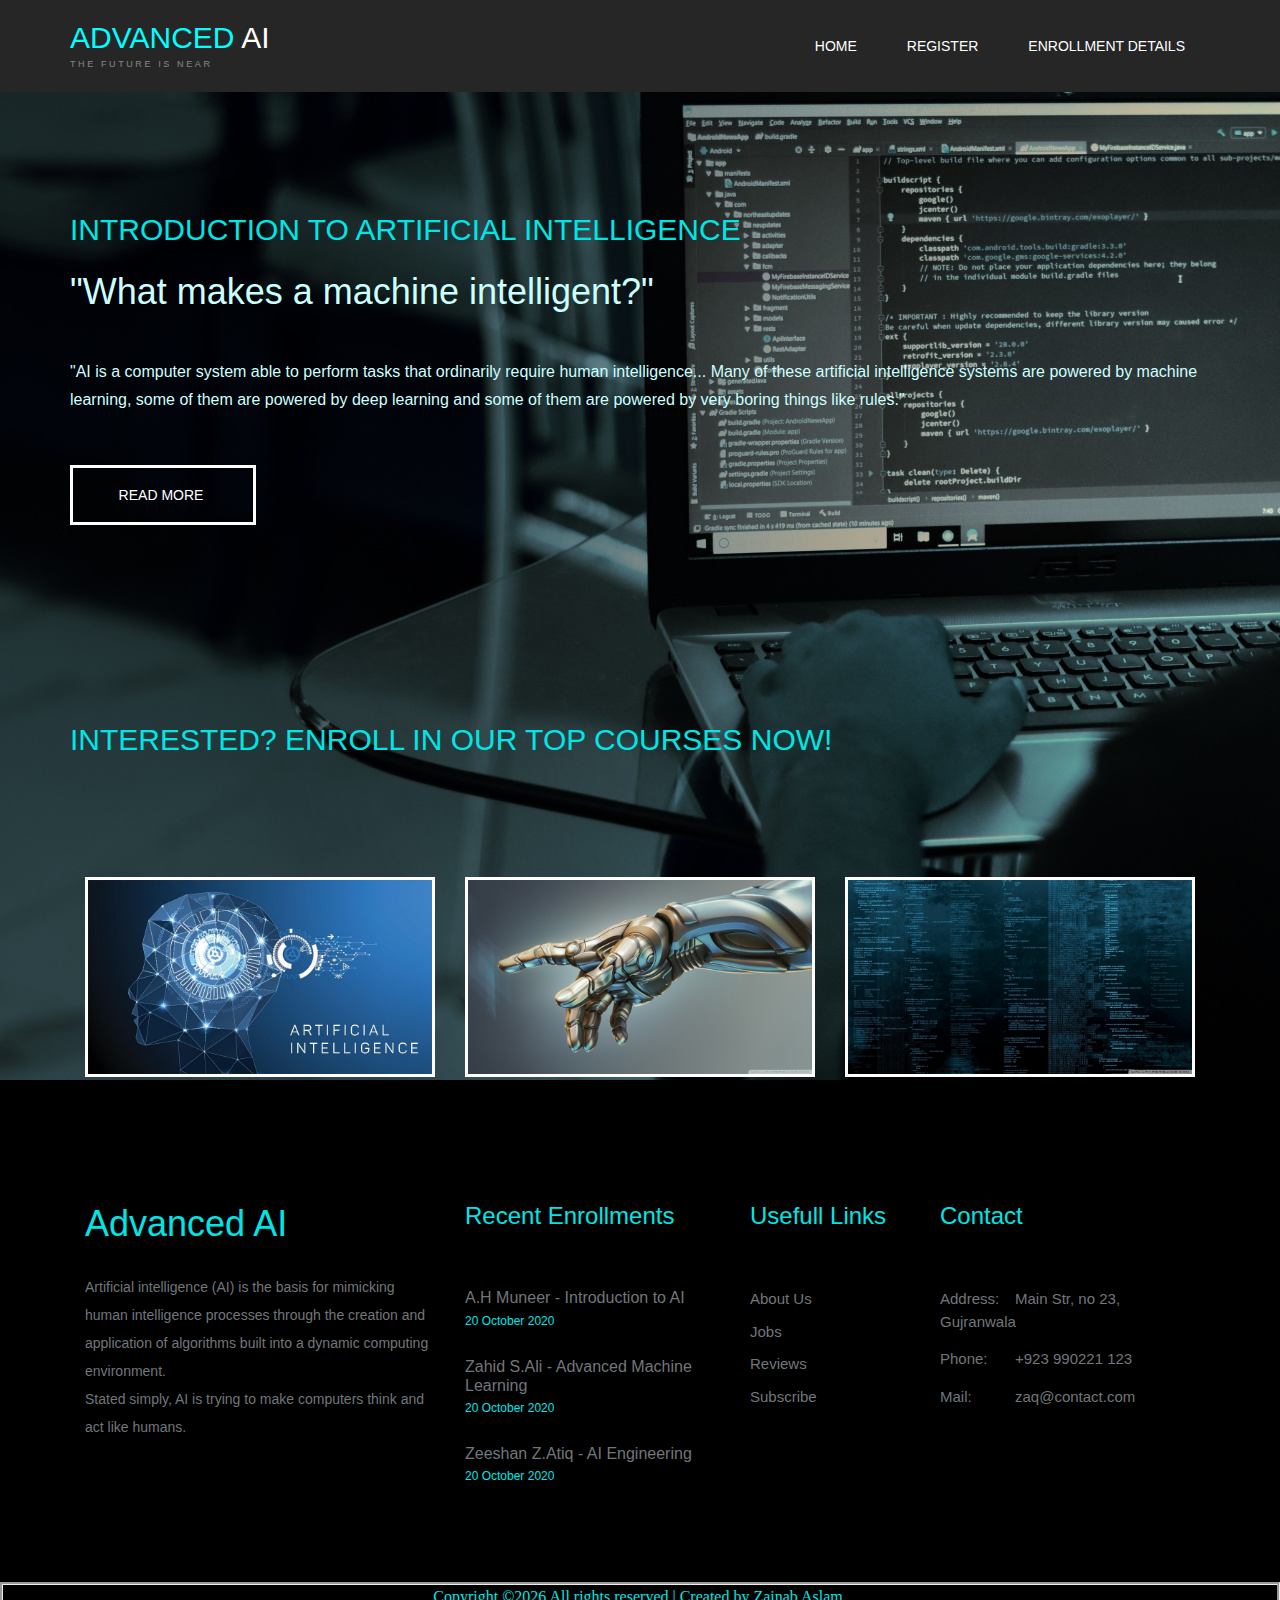
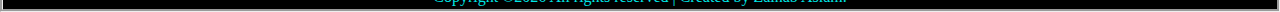
<file: frontend development/index.html>
<!DOCTYPE html>
<html>
<head>

	<link rel="stylesheet" href="https://stackpath.bootstrapcdn.com/bootstrap/4.5.2/css/bootstrap.min.css" integrity="sha384-JcKb8q3iqJ61gNV9KGb8thSsNjpSL0n8PARn9HuZOnIxN0hoP+VmmDGMN5t9UJ0Z" crossorigin="anonymous">
	
	<link rel="stylesheet" href="style.css"/>

	<title>Advance AI</title>


</head>
<body class="bg-image">

	<!-- Header section -->
	<header class="header-section">
		<nav class="navbar navbar-expand-md navbar-dark bg-dark site-navbar">
			<a class="navbar-brand site-logo" href="index.html#">
				<h2><span>Advanced </span>AI</h2>
				<p>The Future is Near</p>
			</a>
			<button class="navbar-toggler d-lg-none" type="button" data-toggle="collapse" data-target="#collapsibleNavId" aria-controls="collapsibleNavId"
				aria-expanded="false" aria-label="Toggle navigation">
				<span class="navbar-toggler-icon"></span>
			</button>
			<div class="collapse navbar-collapse" id="collapsibleNavId">
				<!-- Main menu -->
				<ul class="navbar-nav ml-auto ">
					<li class="nav-item">
						<a class="nav-link" href="index.html">Home</a>
					</li>
					<li class="nav-item">
						<a class="nav-link" href="register.html">Register</a>
					</li>
					<li class="nav-item">
						<a class="nav-link" href="profile.html">Enrollment Details</a>
					</li>
					                                                        
				</ul>
				
			</div>
		</nav>
	</header>
	<!-- Header section end-->




	<!-- Intro section -->
	<section class="intro-section spad">
		<div class="container">
			<div class="row">
				<div class="ml-auto">
				<div class="ml-auto intro-text">
					<span>Introduction to Artificial Intelligence</span>
					<h2>"What makes a machine intelligent?"</h2>
					<p>"AI is a computer system able to perform tasks that ordinarily require human intelligence... Many of these artificial intelligence systems are powered by machine learning, some of them are powered by deep learning and some of them are powered by very boring things like rules." </p>
					<a href="#" class="site-btn sb-light">Read More <i class="fa fa-angle-double-right"></i></a>
					<br>
					<br>
					<br>
					<br>
					<br>
					<br>
					<br>
					<br>
					<br>
					<span>Interested? Enroll in our top courses now!</span>
				</div>
			</div>
		</div>
	</section>
	<!-- Intro section end-->
	<!-- Portfolio section -->
	
	<section class="portfolio-section">
		<div class="container">
			<div class="row">
				<div class="col-lg-4 col-md-7">
					<a href="#" class="portfolio-item">
						<img src="4.jpg" alt="">
						<h4>Introduction to AI</h4>
					</a>
				</div>
				<div class="col-lg-4 col-md-5">
					<a href="#" class="portfolio-item">
						<img src="1.jpg" alt="">
						<h4>Advanced Machine Learning</h4>
					</a>
				</div>
				<div class="col-lg-4 col-md-12">
					<a href="#" class="portfolio-item">
						<img src="3.jpg" alt="">
						<h4>AI Engineering</h4>
					</a>
				</div>
				
				
			</div>
		</div>
	</section>
	<!-- Portfolio section end-->



	<!-- Footer section -->
	<footer class="footer-section">
		<div class="container">
			<div class="row">
				<div class="col-lg-4 col-sm-6">
					<div class="footer-widget fw-about">
						<h2 style="color: #00e6e6;">Advanced AI</h2>
						<p>
							<br>
							Artificial intelligence (AI) is the basis for mimicking human intelligence processes through the creation and application of algorithms built into a dynamic computing environment. 
							<br>
							Stated simply, AI is trying to make computers think and act like humans.</p>
						
					</div>
				</div>
				<div class="col-lg-3 col-sm-5">
					<div class="footer-widget resent-post">
						<h2 class="fw-title">Recent Enrollments</h2>
						<div class="rp-item">
							<h4>A.H Muneer - Introduction to AI</h4>
							<span>20 October 2020</span>
						</div>
						<div class="rp-item">
							<h4>Zahid S.Ali - Advanced Machine Learning</h4>
							<span>20 October 2020</span>
						</div>
						<div class="rp-item">
							<h4>Zeeshan Z.Atiq - AI Engineering</h4>
							<span>20 October 2020</span>
						</div>
					</div>
				</div>
				<div class="col-lg-2 col-sm-6">
					<div class="footer-widget">
						<h2 class="fw-title">Usefull Links</h2>
						<ul>
							<li><a href="#">About Us</a></li>
							<li><a href="#">Jobs</a></li>
							<li><a href="#">Reviews</a></li>
							<li><a href="#">Subscribe</a></li>
						</ul>
					</div>
				</div>
				<div class="col-lg-3 col-sm-5">
					<div class="footer-widget contact-widget">
						<h2 class="fw-title">Contact</h2>
						<ul>
							<li><span>Address:</span>Main Str, no 23, Gujranwala</li>
							<li><span>Phone:</span>+923 990221 123</li>
							<li><span>Mail:</span>zaq@contact.com</li>
						</ul>
					</div>
				</div>
			</div>
		</div>
			
	</footer>
	<!-- Footer section end -->
	<div style="text-align: center; font-family: lato; color:  #00e6e6; border: box; border-style: groove; ">
				Copyright &copy;<script>document.write(new Date().getFullYear());</script> All rights reserved | Created by Zainab Aslam.
	</div>
</body>
</html>
</file>
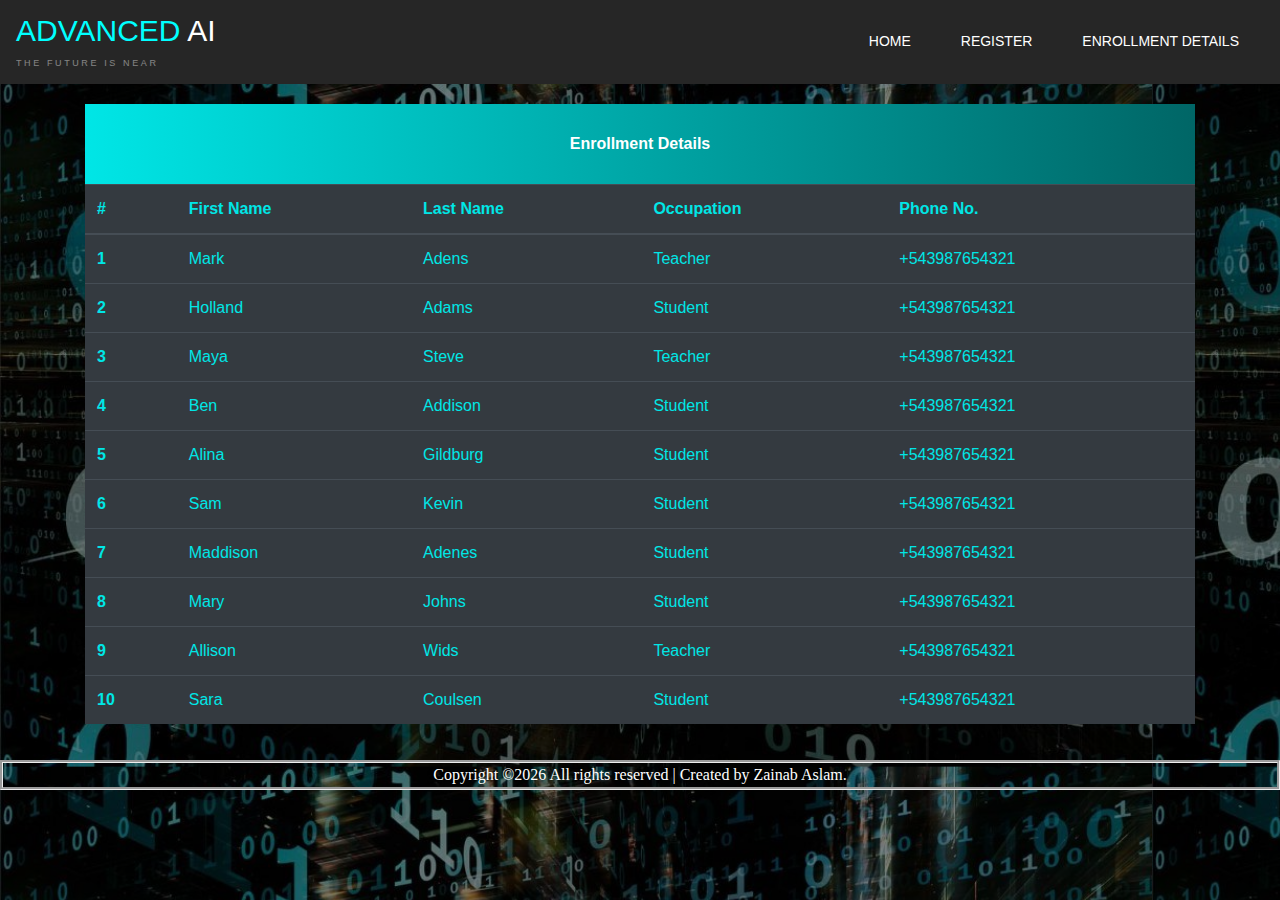
<file: frontend development/profile.html>
<!DOCTYPE html>
<html>
<head>
	<link rel="stylesheet" type="text/css" href="regstyle.css">
	<link rel="stylesheet" href="https://stackpath.bootstrapcdn.com/bootstrap/4.5.2/css/bootstrap.min.css" integrity="sha384-JcKb8q3iqJ61gNV9KGb8thSsNjpSL0n8PARn9HuZOnIxN0hoP+VmmDGMN5t9UJ0Z" crossorigin="anonymous">
	<title> Register </title>
</head>
<body class="bg-image">
	


<!-- Header section -->
	<header class="header-section">
		<nav class="navbar navbar-expand-md navbar-dark bg-dark site-navbar">
			<a class="navbar-brand site-logo" href="index.html#">
				<h2><span>Advanced </span>AI</h2>
				<p>The Future is Near</p>
			</a>
			<button class="navbar-toggler d-lg-none" type="button" data-toggle="collapse" data-target="#collapsibleNavId" aria-controls="collapsibleNavId"
				aria-expanded="false" aria-label="Toggle navigation">
				<span class="navbar-toggler-icon"></span>
			</button>
			<div class="collapse navbar-collapse" id="collapsibleNavId">
				<!-- Main menu -->
				<ul class="navbar-nav ml-auto ">
					<li class="nav-item">
						<a class="nav-link" href="index.html">Home</a>
					</li>
					<li class="nav-item">
						<a class="nav-link" href="register.html">Register</a>
					</li>
					<li class="nav-item">
						<a class="nav-link" href="profile.html">Enrollment Details</a>
					</li>
					                                                        
				</ul>
				
			</div>
		</nav>
	</header>
	<!-- Header section end-->



	<div class="container">
		<div class="note">
            <p>Enrollment Details</p>
        </div>

			<table class="table table-hover table-dark" style="color: #00e6e6;">
			  <thead>
			    <tr>
			      <th scope="col">#</th>
			      <th scope="col">First Name</th>
			      <th scope="col">Last Name</th>
			      <th scope="col">Occupation</th>
			      <th scope="col">Phone No.</th>
			    </tr>
			  </thead>
			  <tbody>
			    <tr>
			      <th scope="row">1</th>
			      <td>Mark</td>
			      <td>Adens</td>
			      <td>Teacher</td>
			      <td>+543987654321</td>
			    </tr>
			    <tr>
			      <th scope="row">2</th>
			      <td>Holland</td>
			      <td>Adams</td>
			      <td>Student</td>
			      <td>+543987654321</td>
			    </tr>
			    <tr>
			      <th scope="row">3</th>
				  <td>Maya</td>
			      <td>Steve</td>
			      <td>Teacher</td>
			      <td>+543987654321</td>
			    </tr>

			     <tr>
			      <th scope="row">4</th>
				  <td>Ben</td>
			      <td>Addison</td>
			      <td>Student</td>
			      <td>+543987654321</td>
			    </tr>
			     <tr>
			      <th scope="row">5</th>
				  <td>Alina</td>
			      <td>Gildburg</td>
			      <td>Student</td>
			      <td>+543987654321</td>
			    </tr>
			     <tr>
			      <th scope="row">6</th>
				  <td>Sam</td>
			      <td>Kevin</td>
			      <td>Student</td>
			      <td>+543987654321</td>
			    </tr>
			     <tr>
			      <th scope="row">7</th>
				  <td>Maddison</td>
			      <td>Adenes</td>
			      <td>Student</td>
			      <td>+543987654321</td>
			    </tr>
			     <tr>
			      <th scope="row">8</th>
				  <td>Mary</td>
			      <td>Johns</td>
			      <td>Student</td>
			      <td>+543987654321</td>
			    </tr>
			     <tr>
			      <th scope="row">9</th>
				  <td>Allison</td>
			      <td>Wids</td>
			      <td>Teacher</td>
			      <td>+543987654321</td>
			    </tr>
			     <tr>
			      <th scope="row">10</th>
				  <td>Sara</td>
			      <td>Coulsen</td>
			      <td>Student</td>
			      <td>+543987654321</td>
			    </tr>

			  </tbody>
			</table>


	</div>



	<div style="text-align: center; font-family: lato; color: white; border: box; border-style: groove; object-position: bottom;">
				Copyright &copy;<script>document.write(new Date().getFullYear());</script> All rights reserved | Created by Zainab Aslam.
	</div>
</body>
</html>
</file>
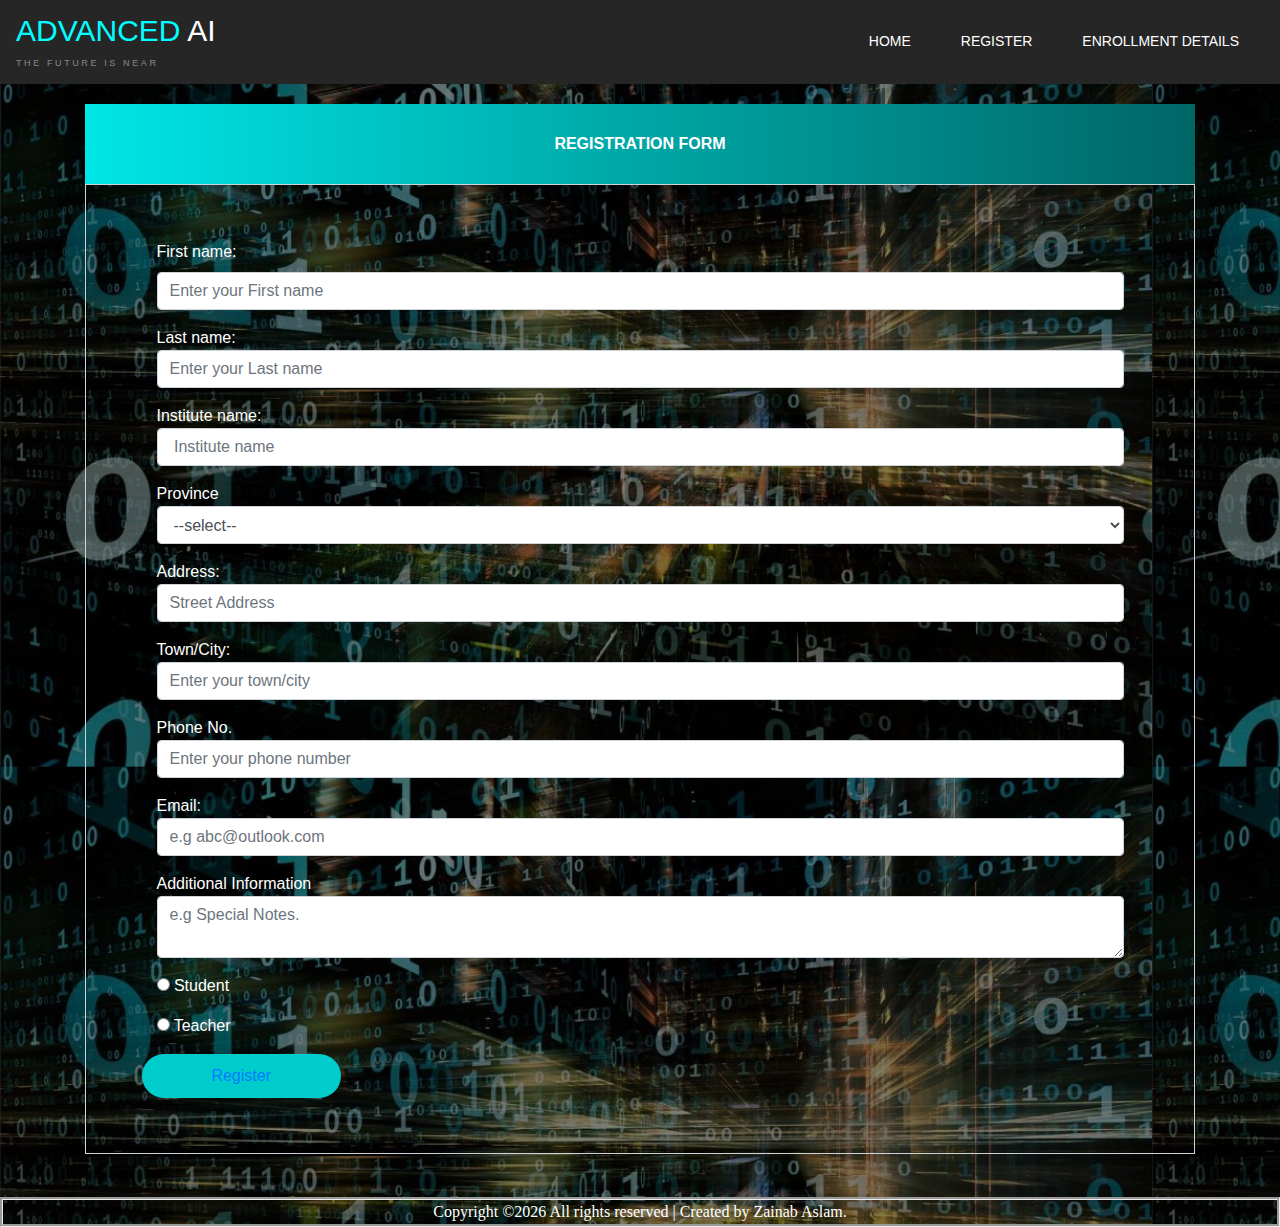
<file: frontend development/register.html>
<!DOCTYPE html>
<html>
<head>
	<link rel="stylesheet" type="text/css" href="regstyle.css">
	<link rel="stylesheet" href="https://stackpath.bootstrapcdn.com/bootstrap/4.5.2/css/bootstrap.min.css" integrity="sha384-JcKb8q3iqJ61gNV9KGb8thSsNjpSL0n8PARn9HuZOnIxN0hoP+VmmDGMN5t9UJ0Z" crossorigin="anonymous">
	<title> Register </title>
</head>
<body class="bg-image">
	


<!-- Header section -->
	<header class="header-section">
		<nav class="navbar navbar-expand-md navbar-dark bg-dark site-navbar">
			<a class="navbar-brand site-logo" href="index.html#">
				<h2><span>Advanced </span>AI</h2>
				<p>The Future is Near</p>
			</a>
			<button class="navbar-toggler d-lg-none" type="button" data-toggle="collapse" data-target="#collapsibleNavId" aria-controls="collapsibleNavId"
				aria-expanded="false" aria-label="Toggle navigation">
				<span class="navbar-toggler-icon"></span>
			</button>
			<div class="collapse navbar-collapse" id="collapsibleNavId">
				<!-- Main menu -->
				<ul class="navbar-nav ml-auto ">
					<li class="nav-item">
						<a class="nav-link" href="index.html">Home</a>
					</li>
					<li class="nav-item">
						<a class="nav-link" href="register.html">Register</a>
					</li>
					<li class="nav-item">
						<a class="nav-link" href="profile.html">Enrollment Details</a>
					</li>
					                                                        
				</ul>
				
			</div>
		</nav>
	</header>
	<!-- Header section end-->



	
	<div class="container">

<div>
     <div class="form">
        <div class="note">
            <p>REGISTRATION FORM</p>
        </div>

			<div class="form-content">
                   


						<form role="form" >

						<div class="col-md-12">
						<div class="form-group">

						<label>First name:</label>
						<input type="text" class="form-control" placeholder="Enter your First name">
						</div>
						<div class="form-group">
						Last name:<br>
						<input type="text" class="form-control"placeholder="Enter your Last name">
						</div>
							
						<div class="form-group">
						Institute name:<br>
						<input type="text" class="form-control"placeholder=" Institute name"></div>
						Province
						<div class="form-group">
						<select class="form-control" value="e">
							<option  class="form-control">--select--</option>
							<option class="form-control">Punjab</option>
							<option class="form-control">Sindh</option>
							<option class="form-control">Balochistan</option>
							<option class="form-control">KPK</option>
						</select></div>

						<div class="form-group">
						Address:
						<input type="text" class="form-control"placeholder="Street Address"></div>
						<div class="form-group">
						Town/City:
						<input type="text" class="form-control"placeholder="Enter your town/city"></div>
						<div class="form-group">
						Phone No.
						<input type="text" class="form-control"placeholder="Enter your phone number"></div>
						<div class="form-group">
						Email:
						<input type="text" class="form-control" placeholder="e.g abc@outlook.com"></div>
						<div class="form-group">
						Additional Information
						<textarea class="form-control"placeholder="e.g Special Notes."></textarea></div>
						<div class="form-group">
						<input type="radio"class="button"> Student</div>
						<div class="form-group">
						<input type="radio"class="button"> Teacher</div>

					</form>
					</fieldset>


                    </div>
                    <button type="button" class="btnSubmit"> <a href="index.html"> Register </a></button>
                </div>
            </div>
        </div>
	</div>


	<div style="text-align: center; font-family: lato; color: white; border: box; border-style: groove; ">
				Copyright &copy;<script>document.write(new Date().getFullYear());</script> All rights reserved | Created by Zainab Aslam.
	</div>
</body>
</html>
</file>
<file: frontend development/style.css>
.bg-image{
	background-image: url("2.jpg");
	background-size: auto;
	background-repeat: no-repeat;
	color: white;
	background-color: black;
	overflow-x: hidden;
	}




html,
body {
	height: 100%;
	font-family: "Helvetica 65 Medium", sans-serif;
	-webkit-font-smoothing: antialiased;
	font-smoothing: antialiased;
}

h1,
h2,
h3,
h4,
h5,
h6 {
	margin: 0;
	color: #081624;
}

h1 {
	font-size: 70px;
}

h2 {
	font-size: 36px;
}

h3 {
	font-size: 30px;
}

h4 {
	font-size: 24px;
}

h5 {
	font-size: 18px;
}

h6 {
	font-size: 16px;
}

p {
	font-size: 16px;
	color: #71767b;
	line-height: 1.8;
	font-family: "Helvetica 45 Light", sans-serif;
}

img {
	max-width: 100%;
}

input:focus,
select:focus,
button:focus,
textarea:focus {
	outline: none;
}

a:hover,
a:focus {
	text-decoration: none;
	outline: none;
}

ul,
ol {
	padding: 0;
	margin: 0;
}

/*---------------------
  Helper CSS
-----------------------*/

.section-title {
	margin-bottom: 110px;
}

.section-title span {
	color: #ff006c;
	font-size: 12px;
	text-transform: uppercase;
}

.section-title h2 {
	padding-top: 15px;
	line-height: 1.4;
}

.set-bg {
	background-repeat: no-repeat;
	background-size: cover;
	background-position: top center;
}

.spad {
	padding-top: 115px;
	padding-bottom: 115px;
}

.text-white h1,
.text-white h2,
.text-white h3,
.text-white h4,
.text-white h5,
.text-white h6,
.text-white p,
.text-white span,
.text-white li,
.text-white a {
	color: #fff;
}

/*---------------------
  Commom elements
-----------------------*/

/* buttons */

.site-btn {
	display: inline-block;
	border: none;
	font-size: 14px;
	text-transform: uppercase;
	min-width: 186px;
	padding: 18px 40px;
	text-transform: uppercase;
	color: #fff;
	line-height: normal;
	border: 3px solid #fff;
	cursor: pointer;
	text-align: center;
	background: transparent;
}

.site-btn i {
	font-size: 16px;
	margin-left: 4px;
}

.site-btn:hover {
	color: #fff;
}

.site-btn.sb-dark {
	border: 3px solid #000;
	color: #000;
}

.site-btn.sb-dark:hover {
	color: #000;
}



/*------------------
  Header section
---------------------*/

.site-navbar {
	padding: 15px 70px;
}

.site-navbar.bg-dark {
	background-color: #262626 !important;
}

.site-logo h2 {
	font-size: 30px;
	color: #fff;
	text-transform: uppercase;
	font-weight: 400;
}

.site-logo h2 span {
	color: #00ffff;
}

.site-logo p {
	text-transform: uppercase;
	color: #fff;
	opacity: 0.43;
	font-size: 9px;
	letter-spacing: 0.29em;
	margin-bottom: 0;
}

.site-navbar.navbar-dark .navbar-nav .nav-link {
	color: #fff;
	font-weight: 400;
	font-size: 14px;
	text-transform: uppercase;
	padding-right: 25px;
	padding-left: 25px;
}

.site-navbar.navbar-dark .navbar-nav .nav-link:hover {
	color: #ff006c;
}

.social-links a {
	color: #fff;
	margin-left: 30px;
	-webkit-transition: all 0.3s;
	transition: all 0.3s;
}

.social-links a:hover {
	color: #ff006c;
}


/*------------------
  Intro Section
---------------------*/

.intro-text span {
	color: #00e6e6;
	font-size: 30px;
	text-transform: uppercase;
}

.intro-text h2 {
	color: #ccffff;
	padding-top: 15px;
	margin-bottom: 40px;
	line-height: 1.4;
}

.intro-text p {
	color: #ccffff;
	margin-bottom: 50px;
}

/*------------------
  Portfolio Section
---------------------*/

.portfolio-item {
	margin-bottom: 30px;
	position: relative;
	display: block;
	border: solid;
	border-color: white;
}

.portfolio-item img {
	min-width: 100%;
}

.portfolio-item h4 {
	position: absolute;
	width: 100%;
	text-align: center;
	top: 40%;
	margin-top: -14px;
	z-index: 5;
	opacity: 0;
	-webkit-transition: all 0.3s ease 0s;
	transition: all 0.3s ease 0s;
}

.portfolio-item:after {
	position: absolute;
	content: "";
	width: 100%;
	height: 100%;
	left: 0;
	top: 0;
	background: rgba(255, 255, 255, 0.8);
	border: 0px solid #000;
	z-index: 2;
	opacity: 0;
	-webkit-transition: all 0.4s ease 0s;
	transition: all 0.4s ease 0s;
}

.portfolio-item:hover:after {
	opacity: 1;
	border: 15px solid #000;
}

.portfolio-item:hover h4 {
	top: 50%;
	opacity: 1;
}



/*------------------
  Footer Section
---------------------*/

.footer-section {
	padding-top: 95px;
	padding-bottom: 70px;
}

.footer-widget .fw-title {
	font-size: 24px;
	margin-bottom: 58px;
	color:  #00e6e6;
}

.footer-widget.fw-about img {
	margin-bottom: 50px;
}

.footer-widget.fw-about p {
	font-size: 14px;
	margin-bottom: 40px;
	line-height: 2;
}

.footer-widget .fw-social a {
	color: #000;
	margin-right: 25px;
	-webkit-transition: all 0.3s;
	transition: all 0.3s;
}

.footer-widget .fw-social a:hover {
	color: #00e6e6;
}

.footer-widget.resent-post .rp-item {
	margin-bottom: 25px;
}

.footer-widget.resent-post .rp-item h4 {
	font-size: 16px;
	font-family: "Helvetica 45 Light", sans-serif;
	color:  #71767b;
}

.footer-widget.resent-post .rp-item span {
	font-size: 12px;
	font-family: "Helvetica 45 Light", sans-serif;
	color:  #00e6e6;
}

.footer-widget ul {
	list-style: none;
}

.footer-widget ul li {
	font-size: 15px;
	font-family: "Helvetica 45 Light", sans-serif;
	margin-bottom: 10px;
	color: #71767b;
}

.footer-widget ul li a {
	color: #71767b;
	-webkit-transition: all 0.3s;
	transition: all 0.3s;
}

.footer-widget ul li a:hover {
	color: #00e6e6;
}

.footer-widget.contact-widget ul li {
	margin-bottom: 15px;
}

.footer-widget.contact-widget span {
	display: inline-block;
	width: 75px;
}

.copyright {
	padding-top: 80px;

	text-align: center;
}

.copyright i {
	color:  #00e6e6;
}

.copyright a {
	color:  #00e6e6;
	text-decoration: underline;
}

.copyright a:hover {
	color: #00e6e6;
}
</file>
<file: frontend development/regstyle.css>
/*------------------
  Header section
---------------------*/

.site-navbar {
    padding: 15px 70px;
}

.site-navbar.bg-dark {
    background-color: #262626 !important;
}

.site-logo h2 {
    font-size: 30px;
    color: #fff;
    text-transform: uppercase;
    font-weight: 400;
}

.site-logo h2 span {
    color: #00ffff;
}

.site-logo p {
    text-transform: uppercase;
    color: #fff;
    opacity: 0.43;
    font-size: 9px;
    letter-spacing: 0.29em;
    margin-bottom: 0;
}

.site-navbar.navbar-dark .navbar-nav .nav-link {
    color: #fff;
    font-weight: 400;
    font-size: 14px;
    text-transform: uppercase;
    padding-right: 25px;
    padding-left: 25px;
}

.site-navbar.navbar-dark .navbar-nav .nav-link:hover {
    color: #ff006c;
}

.social-links a {
    color: #fff;
    margin-left: 30px;
    -webkit-transition: all 0.3s;
    transition: all 0.3s;
}

.social-links a:hover {
    color: #ff006c;
}
/*  */


.note
{
    text-align: center;
    height: 80px;
    background: -webkit-linear-gradient(left,   #00e6e6, #006666);
    color: #fff;
    font-weight: bold;
    line-height: 80px;
}
.form-content
{
    padding: 5%;
    border: 1px solid #ced4da;
    margin-bottom: 2%;
}
.form-control{
    border-radius:1.5rem;
}
.btnSubmit
{
    border:none;
    border-radius:1.5rem;
    padding: 1%;
    width: 20%;
    cursor: pointer;
    background:  #00cccc;
    color: #fff;
}
.container {
  border-radius: 5px;
  background-color: transparent;
  padding: 20px;
} 

.bg-image{
    background-image: linear-gradient(rgba(0, 0, 0, 0.5), rgba(0, 0, 0, 0.5)), url("5.jpg");
    background-size: 90%;
    color: white;
    background-color: black;
    overflow-x: hidden;
    }
a:hover,
a:focus {
    text-decoration: none;
    outline: none;
}
</file>
